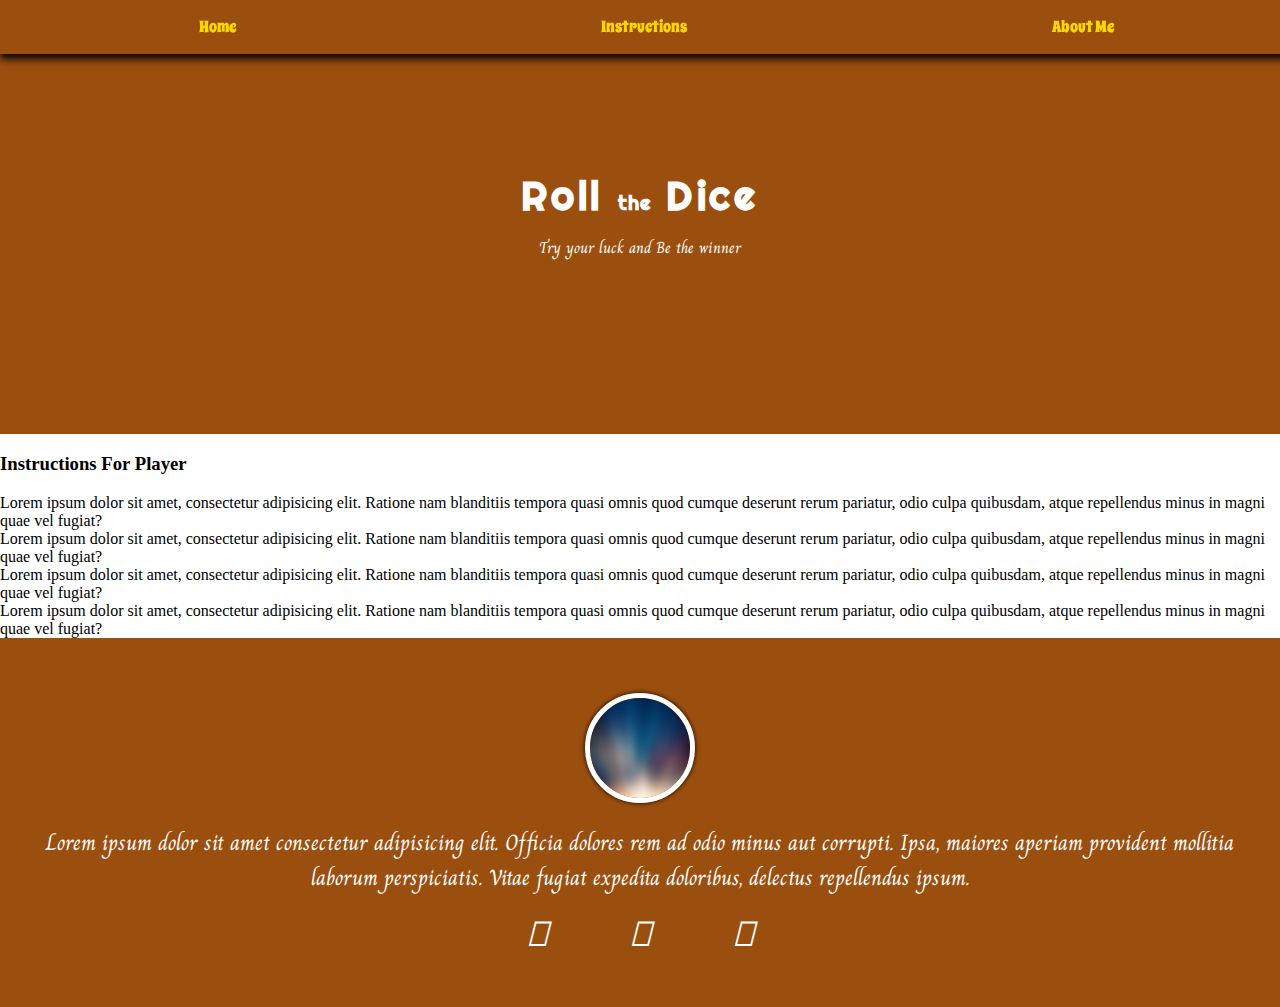
<file: index.html>
<!DOCTYPE html>
<html lang="en">
<head>
    <meta charset="UTF-8">
    <meta name="viewport" content="width=device-width, initial-scale=1.0">
    <meta http-equiv="X-UA-Compatible" content="ie=edge">
    <link rel="stylesheet" href="homepage.css">
    <script src="jquery.js"></script>
    <script src="frontend.js"></script>
    <link href="https://fonts.googleapis.com/css?family=Charm|Righteous|Spicy+Rice" rel="stylesheet">
    <link rel="stylesheet" href="https://maxcdn.bootstrapcdn.com/font-awesome/4.4.0/css/font-awesome.min.css">

    <title>Roll the Dice</title>
</head>
<script>
    
</script>
<body>
    <div class="nav-bar">
        <a class="headings" href="">Home</a>
        <a class="headings" href="">Instructions</a>
        <a class="headings" href="">About Me</a>
    </div>
    <div class="main-section">
        <h1>Roll <span>the</span> Dice</h1>
        <p>Try your luck and Be the winner</p>
    </div> 
        <div class="instructions">
            <h3>Instructions For Player</h3>
                </ul>
                    <li>Lorem ipsum dolor sit amet, consectetur adipisicing elit. Ratione nam blanditiis tempora quasi omnis quod cumque deserunt rerum pariatur, odio culpa quibusdam, atque repellendus minus in magni quae vel fugiat? </li>
                    <li>Lorem ipsum dolor sit amet, consectetur adipisicing elit. Ratione nam blanditiis tempora quasi omnis quod cumque deserunt rerum pariatur, odio culpa quibusdam, atque repellendus minus in magni quae vel fugiat? </li>
                    <li>Lorem ipsum dolor sit amet, consectetur adipisicing elit. Ratione nam blanditiis tempora quasi omnis quod cumque deserunt rerum pariatur, odio culpa quibusdam, atque repellendus minus in magni quae vel fugiat? </li>
                    <li>Lorem ipsum dolor sit amet, consectetur adipisicing elit. Ratione nam blanditiis tempora quasi omnis quod cumque deserunt rerum pariatur, odio culpa quibusdam, atque repellendus minus in magni quae vel fugiat? </li>
                </ul>
        </div>

    <div class="About-Me">
        <img src="img/back.png" width="50px" height="50px" alt="">
        <p> Lorem ipsum dolor sit amet consectetur adipisicing elit. Officia dolores rem ad odio minus aut corrupti. Ipsa, maiores aperiam provident mollitia laborum perspiciatis. Vitae fugiat expedita doloribus, delectus repellendus ipsum.</p>
        <div class="social-media">
            <i class="fab fa-twitter"></i>
            <i class="fab fa-facebook-square"></i>
            <i class="fab fa-linkedin-square"></i>
        </div>
    </div>
    
</body>
</html>
</file>
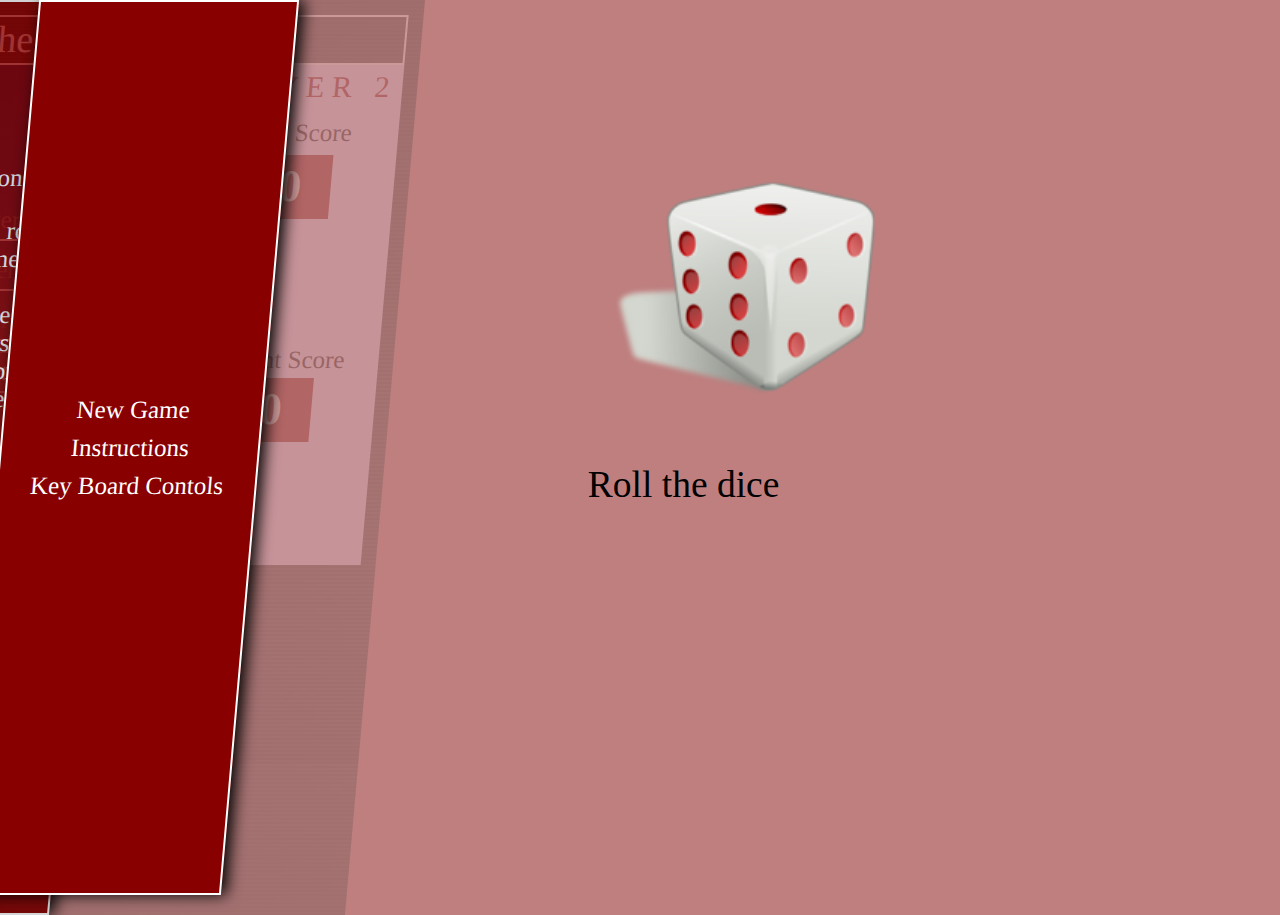
<file: dice.html>
<!DOCTYPE html>
<html lang="en">

<head>
    <meta charset="UTF-8">
    <meta name="viewport" content="width=device-width, initial-scale=1.0">
    <link rel="stylesheet" href="https://use.fontawesome.com/releases/v5.3.1/css/all.css" integrity="sha384-mzrmE5qonljUremFsqc01SB46JvROS7bZs3IO2EmfFsd15uHvIt+Y8vEf7N7fWAU" crossorigin="anonymous">
    <meta http-equiv="X-UA-Compatible" content="ie=edge">
    <link rel="stylesheet" href="dice.css">
    <title>Roll the Dice</title>
    <script src="https://ajax.googleapis.com/ajax/libs/jquery/3.3.1/jquery.min.js"></script>
</head>
<script src="dice.js"></script>


<body>
    <div class="diceimg"><img src="img/rollin" alt=""> <br>
        <p>Roll the dice</p>
    </div>

    <div class="container">

        <div class="menu ins">
            <p>Instructions</p>
            <li> Each player can roll the dice as many times he want to.</li>
            <li>At each roll score will be added to current score.</li>
            <li>Once the player presses switch button, the turn shifts to the other player and the score adds to total score.</li>
            <li> One who reaches the EXACT target first, wins.<br> <br> But before the player switches if he rolls jokerface,the current score becomes 0 and turn automatically shifts to other player</li>
            </ul>
        </div>
        <div class="cont">
            <div class="title">Roll the Dice</div>
            <div class="player p1">
                <div class="pnam" id="p1">PLAYER 1</div>
                <div class="hed total" id="total-p1">Total Score
                    <div class="score total-p1">0</div>
                </div>
                <div class="hed curr">Current Score
                    <div class="score current-p1" id="current-p1">0</div>
                </div>
            </div>

            <div class="dice">
                <p class="hed new" onclick="location.reload()"><i class="fas fa-plus-circle"></i>New Game</p>
                <img width="80px" height="80px" id="dice" src="img/dice-1.png" alt="">
                <p class="result"></p>
                <p class="dis-target">Target:</p>
                <p class="roll" onclick="change_dice()"><i class="fas fa-redo"></i>Roll Dice</p>
                <p class="hold" style="font-size:25px;" onclick="calcTotal(document.querySelector('.target').value)"><i class="fas fa-arrows-alt-h"></i>Switch </p>
            </div>
            <div class="player p2">
                <div class="pnam" id="p2">PLAYER 2</div>

                <div class="hed total">Total Score
                    <div class="score total-p2" id="total-p2">0</div>
                </div>
                <div class="hed curr">Current Score
                    <div class="score current-p2" id="current-p2">0</div>
                </div>
            </div>
            <div class="form">
                <div class="act-form">
                    <form id="player_form">
                        <p id="err"></p>
                        <input id="player1" type="text" placeholder="Player 1" class="player1" name="player1" onblur="getElementById('p1').innerHTML=this.value" required> <br>
                        <input type="text" placeholder="Player 2" class="player2" name="player2" onblur="getElementById('p2').innerHTML=this.value" required> <br>
                        <input type="text" placeholder="Set Target" class="target" onchange="isNum(this.value)" required><br>
                        <input type="button" value="Start" onclick="init()">
                    </form>
                </div>
            </div>
        </div>

        <div class="menu">
            <div id="new-game" onclick="show()">New Game</div>
            <div id="ins" onclick="showIns()">Instructions</div>
            <div class="keyboard">Key Board Contols
                <div class="data">
                    <img class="keyboard icon1" src="img/spacebar.png" alt=""> <br>Rolldice
                    <hr> <img class="keyboard icon2" src="img/enter.png" alt=""><br> Switch
                </div>

            </div>
        </div>


    </div>


</body>

</html>
</file>
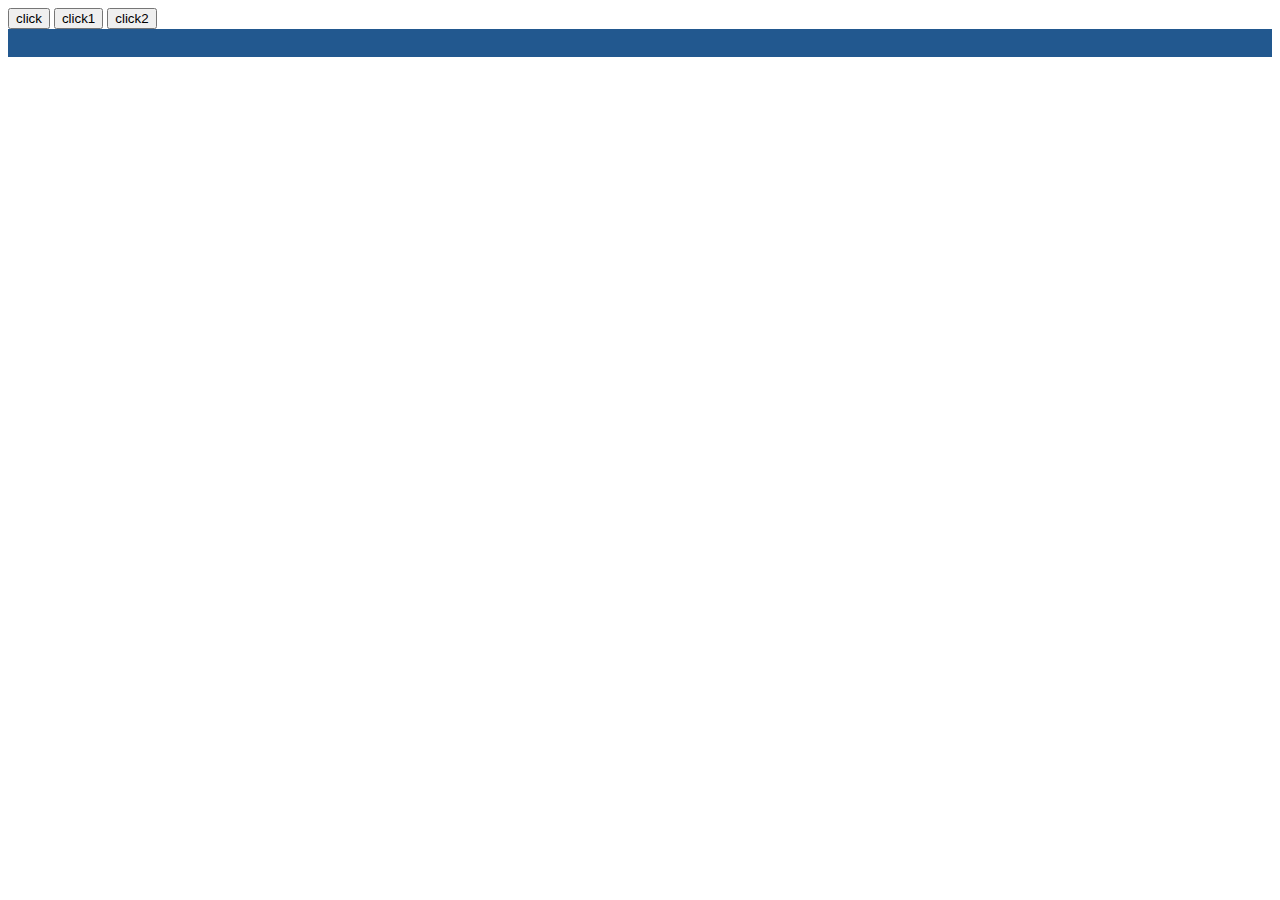
<file: test.html>
<script>
    function display(x) {
        switch (x) {
            case "click":
                document.getElementById('demo').innerHTML = "First Text";
                break;
            case "click1":
                document.getElementById('demo').innerHTML = "Second Text";
                break;
            case "click2":
                document.getElementById('demo').innerHTML = "Third Text";
                break;

            default:
                break;
        }
    }
</script>
<style>
    .cont {
        background: #22588f;
        color: white;
        font-size: 18px;
        padding: 5px;
    }
</style>

<body>
    <input type="button" value="click" onclick="display(this.value)">
    <input type="button" value="click1" onclick="display(this.value)">
    <input type="button" value="click2" onclick="display(this.value)">
    <div class="cont">
        <p id="demo"></p>
    </div>
</file>
<file: homepage.css>
body{
    margin:0px;
    padding: 0px;

}
img{
    max-width: 100%;
}
a{
    text-decoration: none;
    color:inherit;
}
:root{
    --heddings-color: #A11F0C;
    --heddings-font: 'Spicy Rice';
    --main-font:'Righteous';
    --content-font:'Charm';
    --captions-font:'Charm';
}
.headings{
    font-family:var(--heddings-font);
}
.nav-bar{
    display:flex;
    flex-direction: row;
    flex-wrap:wrap;
    justify-content: space-around;
    padding:1em;
    color:gold;
    background-color: rgba(255,215,0,0);
    box-shadow:0px 5px 8px black;
    position: fixed;
    width:100%;
    transition: background-color 0.7s;
}
.scroll{
    background-color: gold;
    color:var(--heddings-color);
    transition: background-color 0.7s;
}
.main-section{
    text-align:center;
    padding:10em 2em;
    line-height: 0.5cm;
    font-family:var(--main-font);
    color:white;
    font-weight:lighter;
    background:#9B4F0F
    /* border:2px solid; */
}
.main-section h1{
    font-size:40px;
    letter-spacing:0.1cm;
}
.main-section h1 span{
    font-size:20px;
    letter-spacing: 0cm;
} 
.main-section p{
    font-family: var(--captions-font);
}
.About-Me{
    background:#9B4F0F;
    display:flex;
    flex-direction:column;
    align-items:center;
    text-align:center;
    padding:2.5em 1em;
    font-size:22px;
    color:white;
    font-family:var(--captions-font);

}
.About-Me img{
    width:100px;
    height:100px;
    border-radius:50%;
    border:5px solid white;
    box-shadow:0px 0px 5px black;

}
.social-media{
    display:flex;
    flex-direction:row;
    justify-content:space-between;
}
.fab{
    padding:0 2em;
    transform:scale(1.5);
}
</file>
<file: dice.css>
* {
    font-family: Footlight MT Light;
    font-size: 25px;
}

body {
    margin: 0px;
    padding: 0px;
    background-color: rgba(128, 0, 0, 0.5);
}

.container {
    display: flex;
    flex-direction: row-reverse;
    justify-content: flex-end;
}

.diceimg {
    position: absolute;
    top: 25%;
    left: 50%;
    transform: scale(1.5);
}

.menu {
    display: flex;
    flex-direction: column;
    align-items: center;
    border: 2px solid;
    width: 20%;
    height: 99vh;
    cursor: pointer;
    /* margin-left: 2%; */
    color: white;
    background-color: #800;
    justify-content: center;
    box-shadow: 5px 0px 15px black;
}

.menu>div {
    padding: 5px;
    color: white;
    box-sizing: border-box;
}

.menu>div:hover {
    border: 2px solid white;
}

.data {
    padding: 15px;
    text-align: center;
}

.icon1 {
    width: 150px;
    height: 45px;
}

.icon2 {
    height: 75px;
    width: 80px;
}

.ins {
    margin-left: -45%;
    padding: 10px;
    visibility: visible;
    transition: all 1s;
}

.cont {
    display: grid;
    grid-template-columns: repeat(autofill, 500px);
    grid-template-rows: 50px repeat(1, 500px);
    max-width: 800px;
    min-width: 350px;
    background-image: url(img/back1.jpg);
    padding: 15px;
    margin-left: -54%;
    transition: margin-left 2s;
    opacity: 0.2;
}

.title {
    grid-column: 1/span 3;
    border: 2px solid white;
    color: white;
    text-align: center;
    font-size: 38px;
}

.player {
    background-color: rgba(226, 226, 266, 1);
    box-sizing: border-box;
    padding: 5px;
}

.pnam {
    color: maroon;
    font-size: 30px;
    letter-spacing: 0.2cm;
    text-align: center;
}

.hed {
    text-align: center;
    padding: 15px;
    font-size: 25px;
    transition: transform 0.5s;
}

.curr {
    margin-top: 45%;
}

.score {
    width: 1.6em;
    height: 1.2em;
    background-color: maroon;
    padding: 5px;
    text-align: center;
    font-size: 45px;
    font-weight: bold;
    color: white;
}

.total-p1,
.total-p2 {
    margin: 5% auto;
}

.current-p2,
.current-p1 {
    margin: 2% auto;
}

.dice {
    text-align: center;
    color: white;
    grid-column: 2/3;
    grid-row: 2;
    display: none;
    padding: 0px;
    width: 340px;
    background-image: url(img/back.png);
}

.roll {
    margin-top: 125px;
    font-size: 25px;
}

.roll:hover,
.hold:hover {
    text-decoration: underline;
    cursor: pointer;
}

.container>div {
    transform: skewX(-5deg);
}

#dice {
    box-shadow: 0px 0px 10px black;
}

.fas {
    font-size: 20px;
}

.new:hover {
    transform: scale(1.5);
    cursor: pointer;
}

.result {
    font-size: 30px;
    animation: myanimate 2s infinite both;
}

@keyframes myanimate {
    0% {
        font-size: 30px;
    }
    50% {
        transform: scale(1.5);
    }
    100% {
        font-size: 30px;
    }
}

input[type="text"] {
    border: none;
    border-bottom: 2px solid;
    background: none;
    color: white;
}

input {
    border: 2px solid;
    padding: 5px;
    border-style: inset;
    width: 70%;
    margin: 5px auto;
    font-size: 25px;
    text-align: center;
}

input[type="button"] {
    background: none;
    color: white;
}

input[type="button"]:hover {
    color: #0B5B5C;
    background-color: white;
}

input[type="text"]:focus {
    outline: none;
}

.act-form {
    position: relative;
    top: 18%;
}

.form {
    text-align: center;
    padding: 25px;
    grid-column: 2/3;
    grid-row: 2;
    background-image: url(img/back.png);
}

.dis-target {
    font-weight: bold;
}


/* @media only screen and (max-width: 425px) {
    .form {
        width: 100%;
        font-size: 15px;
        grid-column: 1/2;
    }
    .cont {
        grid-template-columns: 425px;
        width: 425px;
    }
    .p1,
    .p2 {
        display: none;
    }
} */

@media (max-width:920px) {
    body{
        font-size:14px;
    }
    .container {
        display: flex;
        flex-direction: column-reverse;
        justify-content: flex-end;
    }
    .menu {
        display: none;
    }
    .container>div {
        transform: none;
        width: 100%;
        margin: 0px;
    }
    .cont {
        opacity: 1;
    }
    .diceimg {
        display: none
    }
}
</file>
